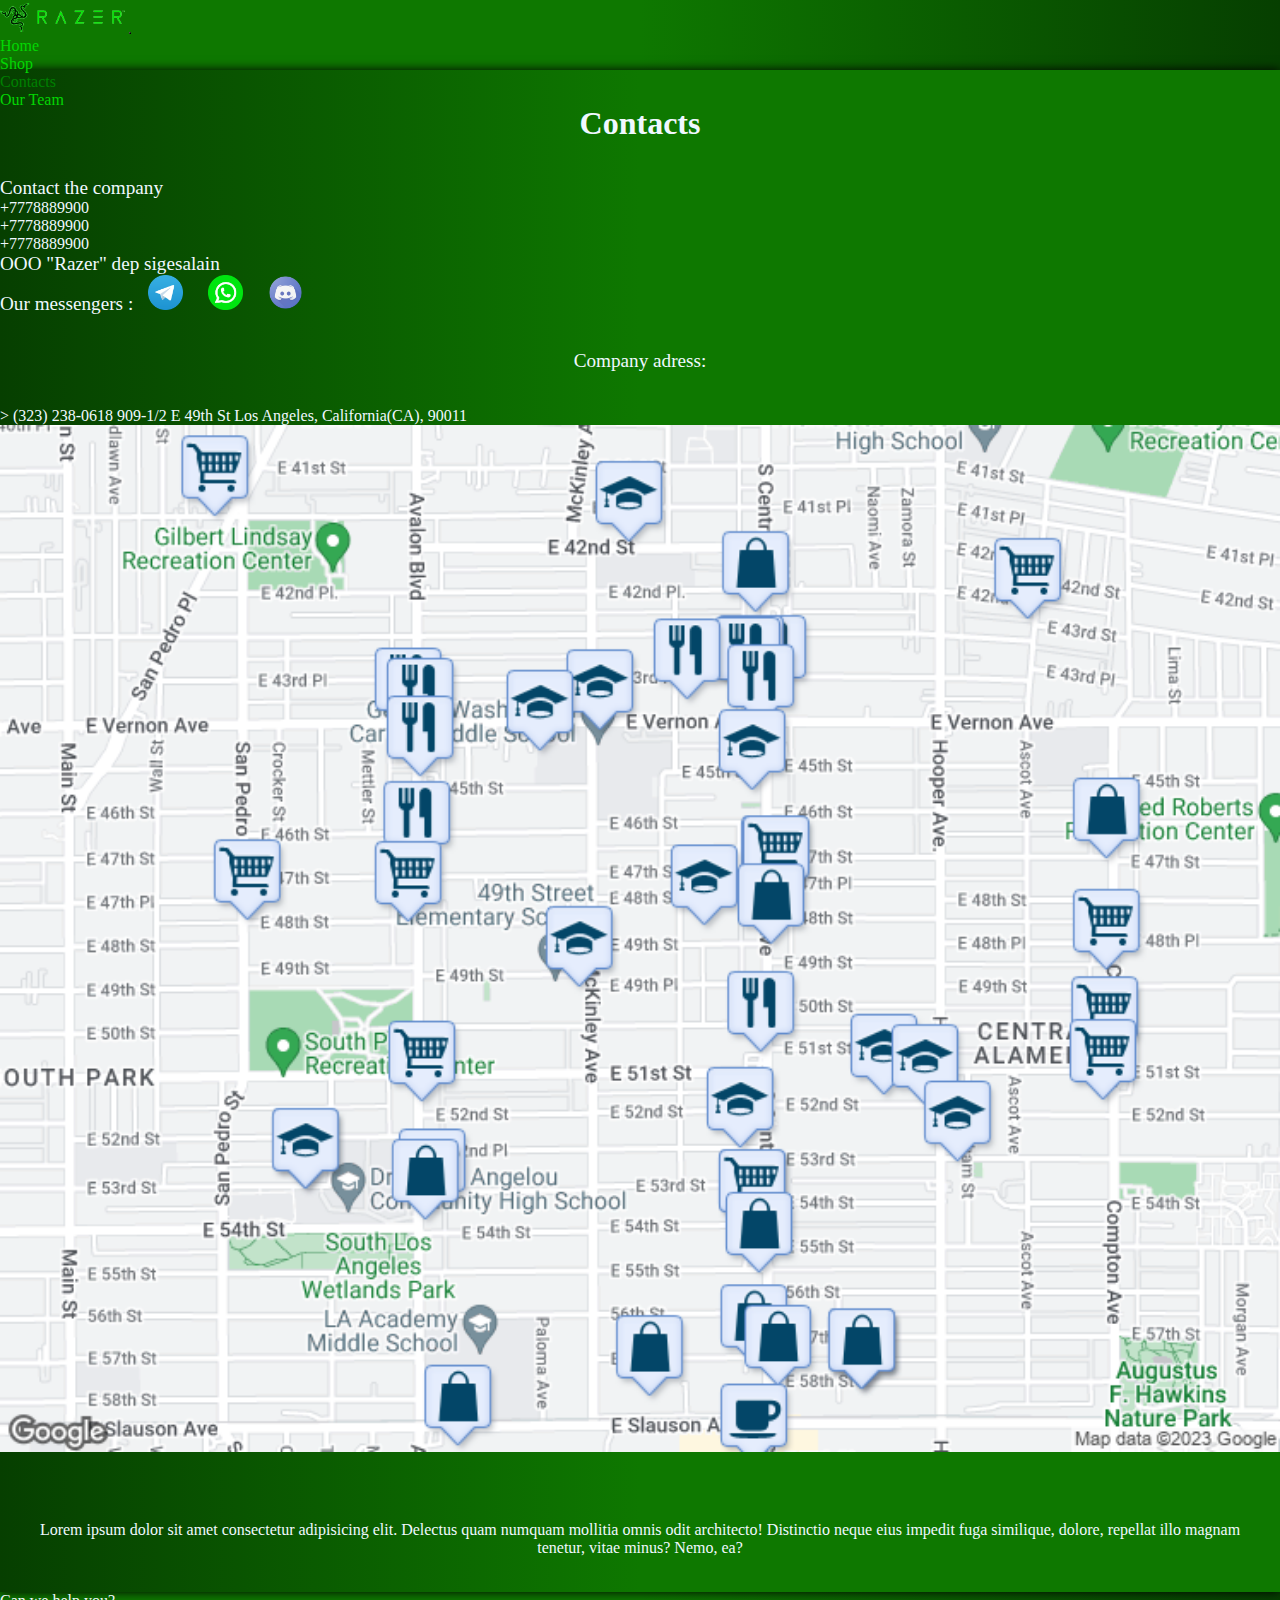
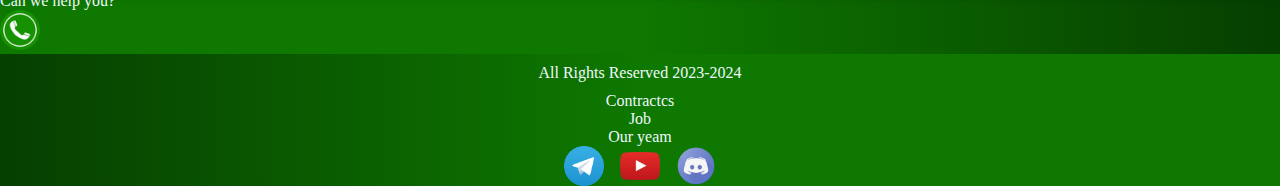
<file: contacts.html>
<!DOCTYPE html>
<html lang="en">

<head>
    <meta charset="UTF-8">
    <meta name="viewport" content="width=device-width, initial-scale=1.0">
    <link href="https://cdn.jsdelivr.net/npm/bootstrap@5.3.2/dist/css/bootstrap.min.css" rel="stylesheet"
        integrity="sha384-T3c6CoIi6uLrA9TneNEoa7RxnatzjcDSCmG1MXxSR1GAsXEV/Dwwykc2MPK8M2HN" crossorigin="anonymous">
    <link rel="stylesheet" href="source/styles/navbarstyles.css">
    <link rel="stylesheet" href="source/styles/bgvideo.css">
    <link rel="stylesheet" href="source/styles/my.css">
    <title>BeybarysB</title>
    <style>
        p {
            text-decoration: none;
            color: aliceblue;
        }

        a {
            text-decoration: none;
            color: aliceblue;
        }
    </style>
</head>

<body>
    <nav class="navbar navbar-expand-lg bg-dark">
        <div class="container-fluid">
            <a class="navbar-brand" href="/"><img src="source/images/razerlogo.png" alt=""></a>
            <button class="navbar-toggler" type="button" data-bs-toggle="collapse" data-bs-target="#navbarNav"
                aria-controls="navbarNav" aria-expanded="false" aria-label="Toggle navigation">
                <span class="navbar-toggler-icon"></span>
            </button>
            <div class="collapse navbar-collapse" id="navbarNav">
                <ul class="navbar-nav">
                    <li class="nav-item">
                        <a class="nav-link" aria-current="page" href="/">Home</a>
                    </li>
                    <li class="nav-item">
                        <a class="nav-link " href="shop.html">Shop</a>
                    </li>
                    <li class="nav-item">
                        <a class="nav-link  active" href="contacts.html">Contacts</a>
                    </li>
                    <li class="nav-item">
                        <a class="nav-link " href="/">Our Team</a>
                    </li>
                </ul>
            </div>

        </div>
        </div>
    </nav>

    <div class="container-fluid mt-4">
        <div class="row">
            <div class="col-lg-3">
                <div class="contacts">

                </div>
            </div>
            <div class="col-lg-8 col-md-12">
                <div class="row">
                    <div class="col-lg-8 col-md-12 ">
                        <div class="row px-2">
                            <div class="col-mg-12 contacts my-4 ">
                                <h1>Contacts</h1>
                                <ol>
                                    <li style="font-size: larger;">
                                        Contact the company
                                    <li>+7778889900</li>
                                    <li>+7778889900</li>
                                    <li>+7778889900</li>
                                    </li>
                                </ol>
                                <ol>

                                    <li style="font-size: larger;">
                                        OOO "Razer" dep sigesalain
                                    </li>
                                </ol>
                                <ol>
                                    <span style="font-size: larger;">Our messengers :
                                        <a href="#"><img class="msnimg" src="source/images/Telegram_logo.svg.webp"
                                                alt=""></a>
                                        <a href="#">
                                            <img class="msnimg" src="source/images/whatsapp-logo-icon-free-png.webp"
                                                alt="">
                                        </a>
                                        <a href="#">
                                            <img class="msnimg"
                                                src="source/images/discord-logo-logodownload-download-logotipos-1.png"
                                                alt="">
                                        </a>
                                    </span>

                                </ol>
                                <a href="https://www.walkscore.com/score/909-1.slash.2-e-49th-st-los-angeles-ca-90011"
                                    target="_blank">
                                    <p style="font-size: larger">Company adress:</p>
                                    </span style="font-size: larger;">>
                                    (323) 238-0618
                                    909-1/2 E 49th St
                                    Los Angeles, California(CA), 90011
                                    <span>
                                </a>
                                <a href="https://www.walkscore.com/score/909-1.slash.2-e-49th-st-los-angeles-ca-90011"
                                    target="_blank"><img class="adressimg" src="source/images/lng=-118.2596686.png"
                                        alt=""></a>

                                <p>Lorem ipsum dolor sit amet consectetur adipisicing elit. Delectus quam numquam
                                    mollitia
                                    omnis odit architecto! Distinctio neque eius impedit fuga similique, dolore,
                                    repellat
                                    illo magnam tenetur, vitae minus? Nemo, ea?</p>
                            </div>
                        </div>
                    </div>

                    <div class="col-lg-8 col-md-12 text-center mt-4">
                        <a href="#">
                            <p>Can we help you?</p>
                        </a>

                    </div>
                    <div class="col-lg-8 col-md-12 text-center">
                        <img class="call-anim" style="width: 40px;  margin: inline 1em;"
                            src="source/images/accept-phone-icon-social-icon-set-png.webp" alt="">
                    </div>


                </div>
            </div>





            <footer class="mt-4">
                <div class="container-fluid">
                    <div class="row">
                        <div class="col-lg-4 col-md-12 footer-text text-center">
                            <p>All Rights Reserved 2023-2024 </p>
                        </div>
                        <div class="col-lg-4 col-md-12 footer-text text-center">
                            <p>
                                Contractcs <br>Job<br>Our yeam</p>
                            </p></a>
                        </div>
                        <div class="col-lg-4 col-md-12 icons">
                            <img style="width: 40px;  margin: inline 1em;" src="source/images/Telegram_logo.svg.webp"
                                alt="">
                            <img style="width: 40px;  margin-inline: 1em ;"
                                src="source/images/580b57fcd9996e24bc43c545.png" alt="">
                            <img style="width: 40px;  margin: inline 1em;"
                                src="source/images/discord-logo-logodownload-download-logotipos-1.png" alt="">
                        </div>
                    </div>
                </div>
            </footer>






















</body>
<script src="https://cdn.jsdelivr.net/npm/bootstrap@5.3.2/dist/js/bootstrap.bundle.min.js"
    integrity="sha384-C6RzsynM9kWDrMNeT87bh95OGNyZPhcTNXj1NW7RuBCsyN/o0jlpcV8Qyq46cDfL"
    crossorigin="anonymous"></script>

</html>
</file>
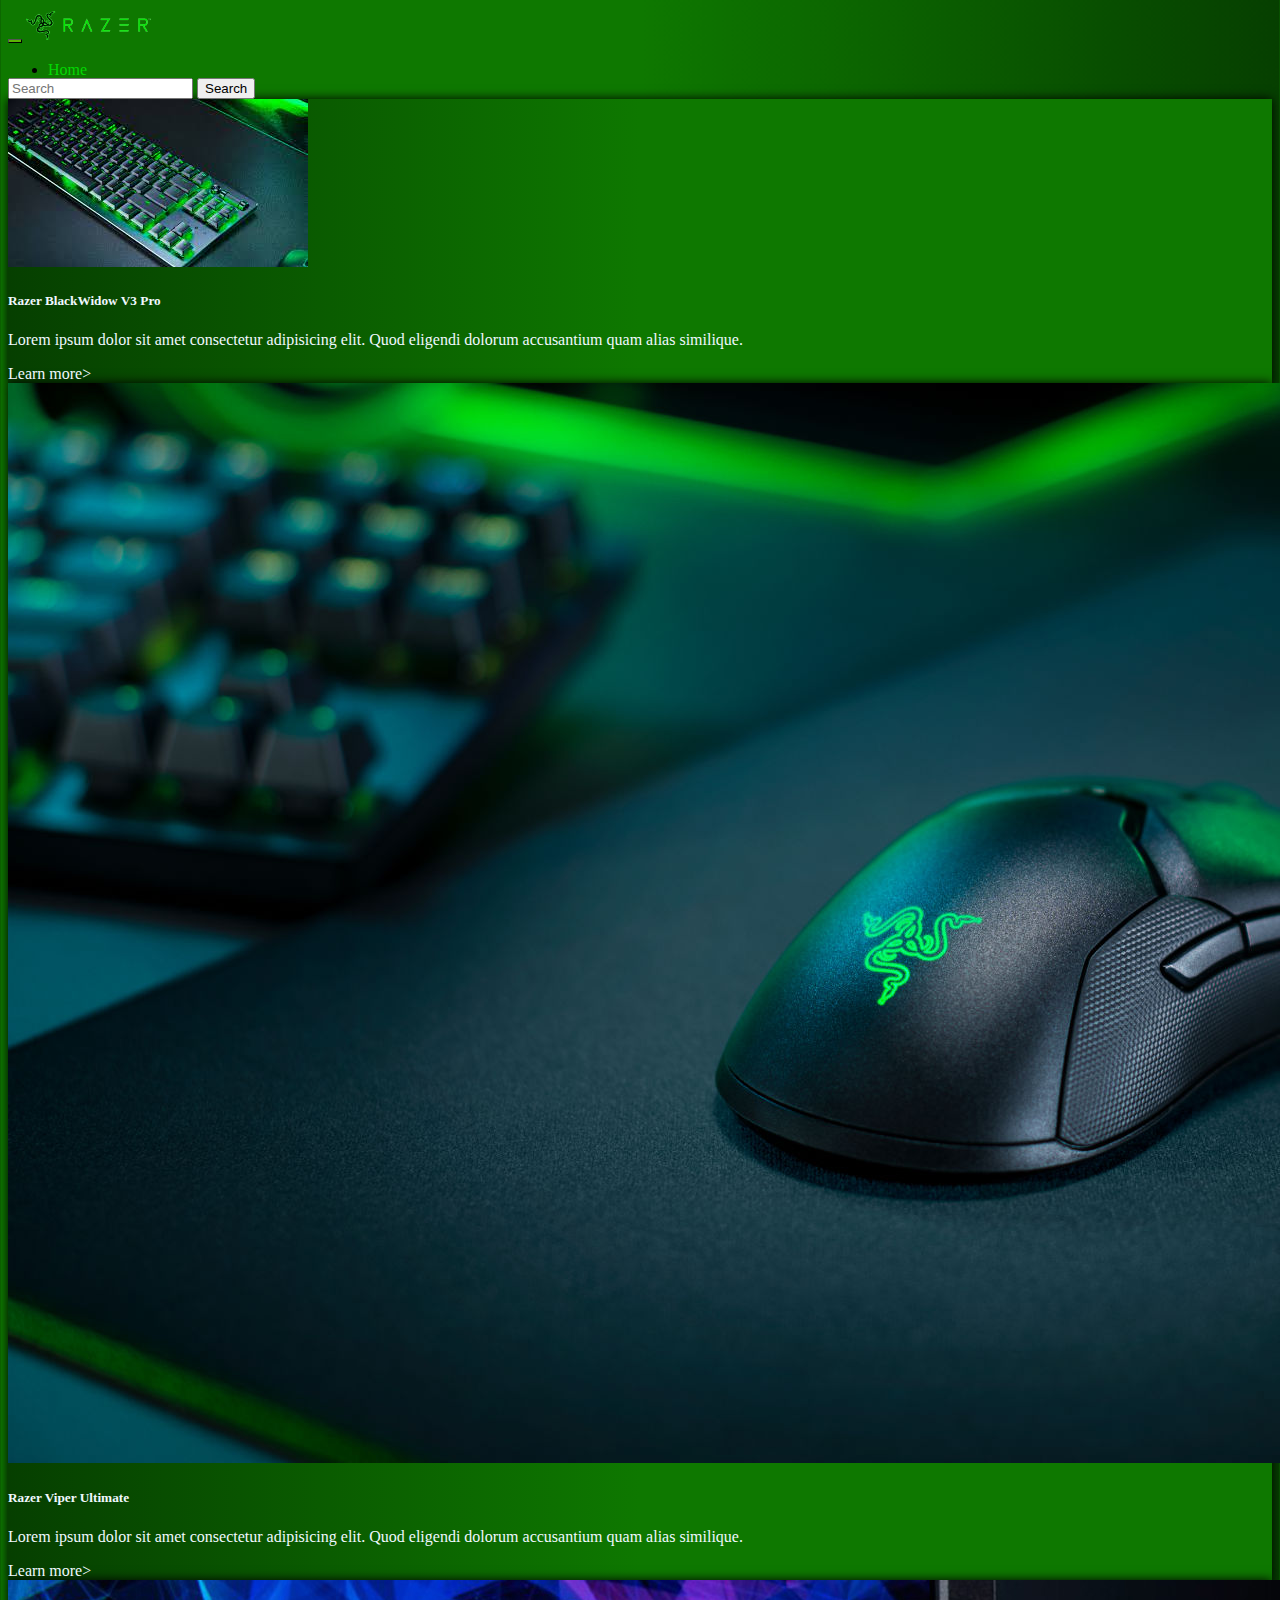
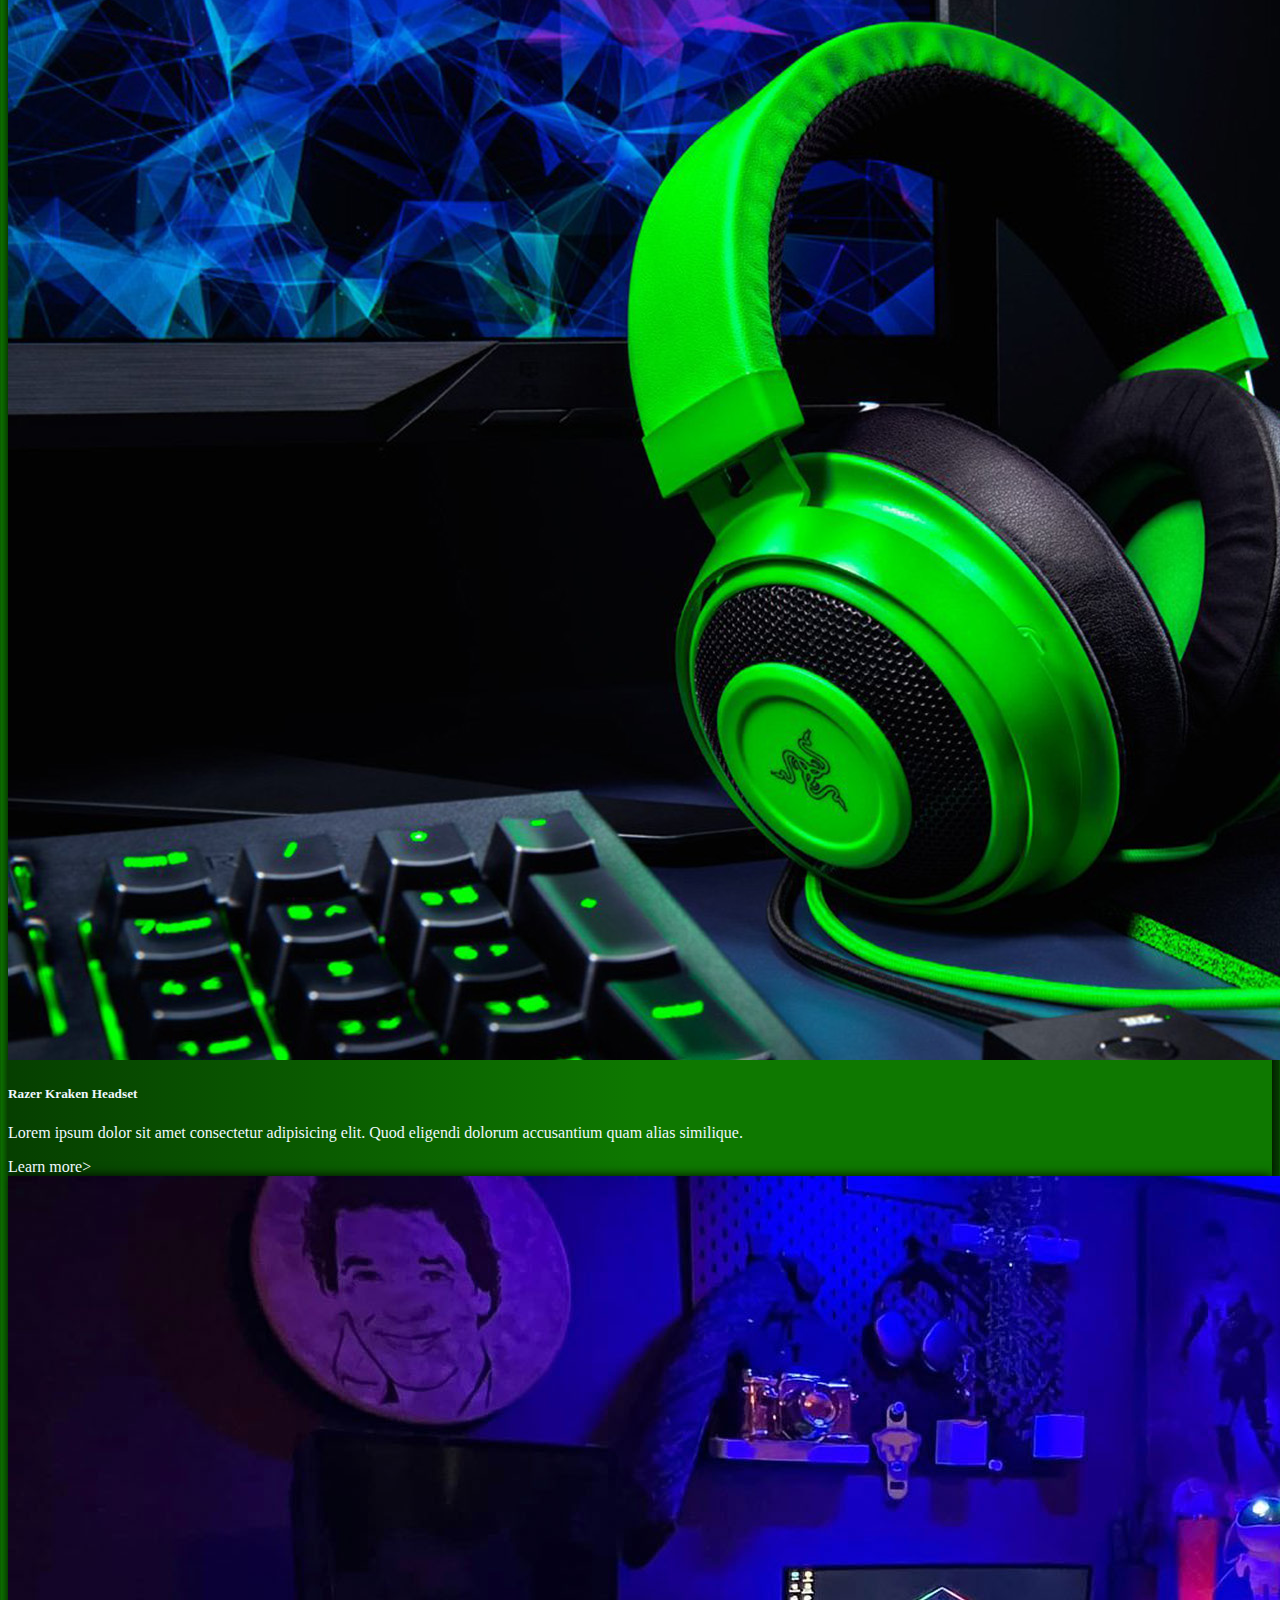
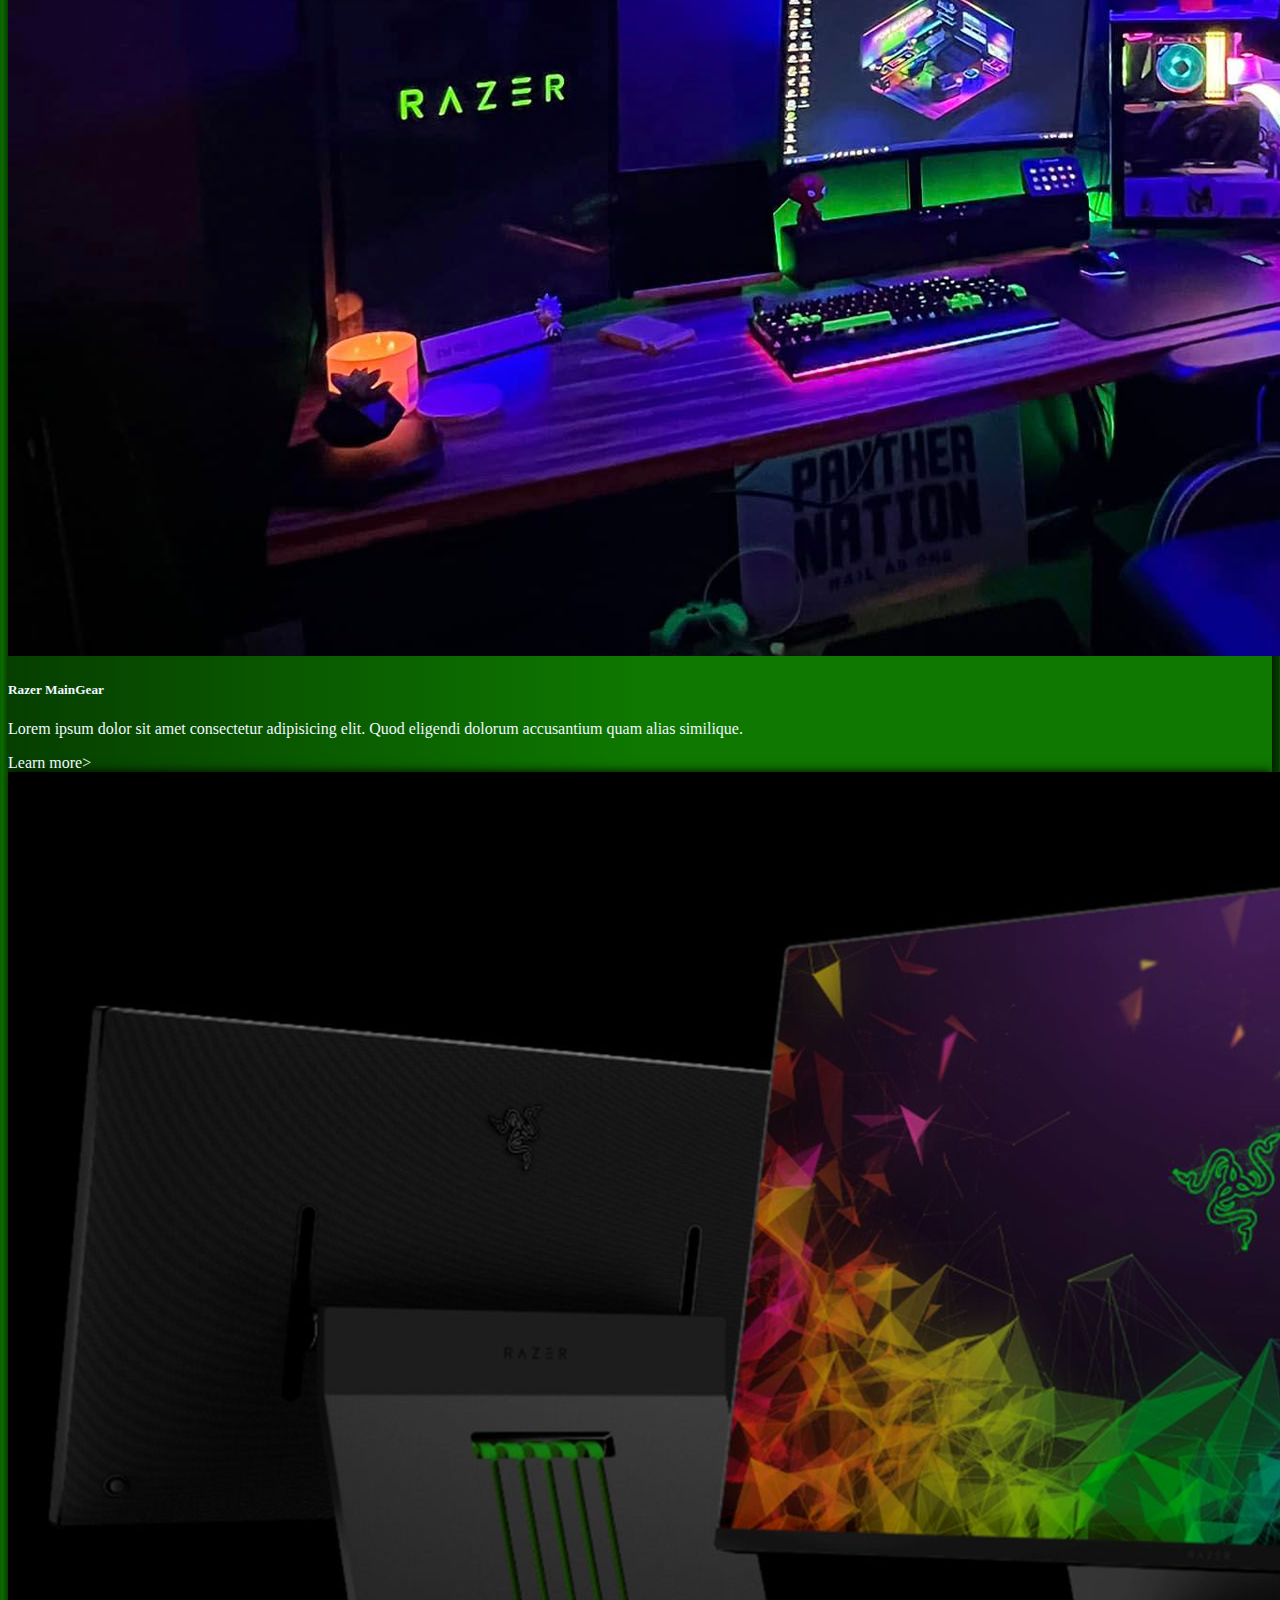
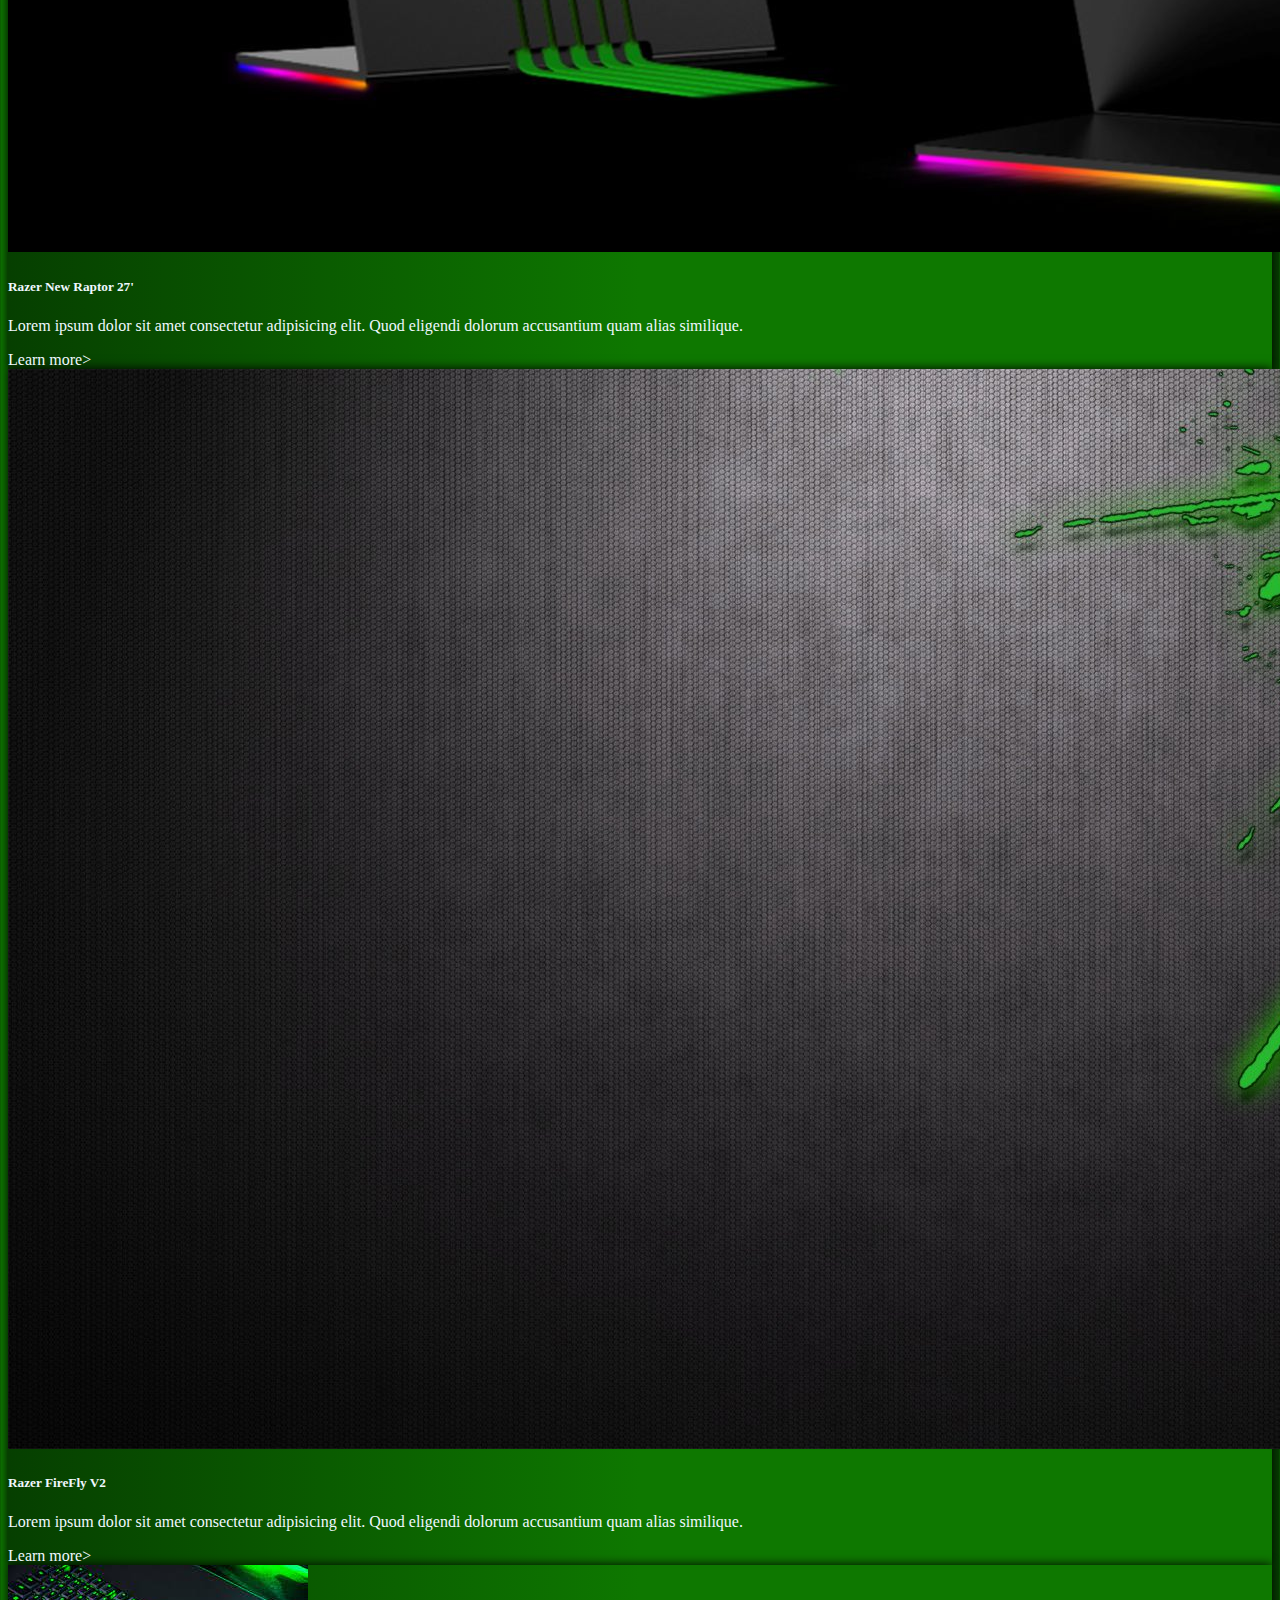
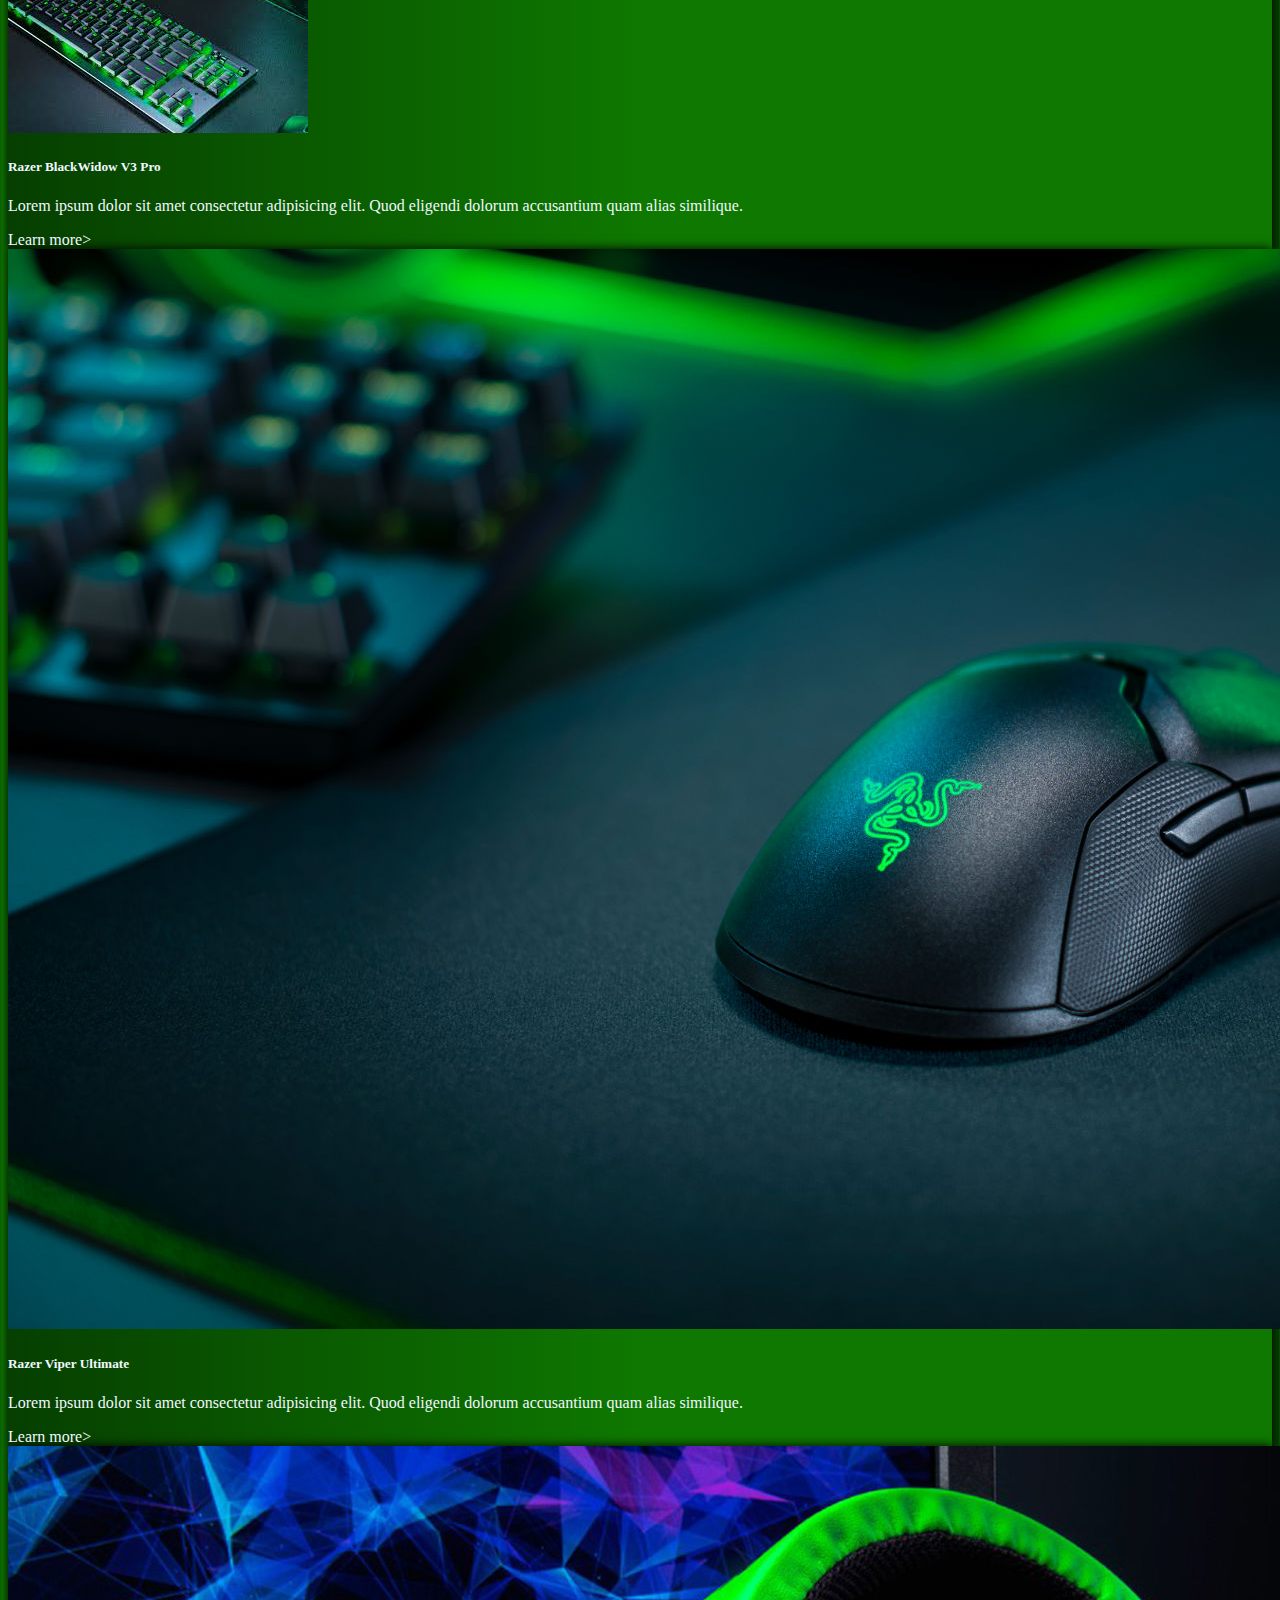
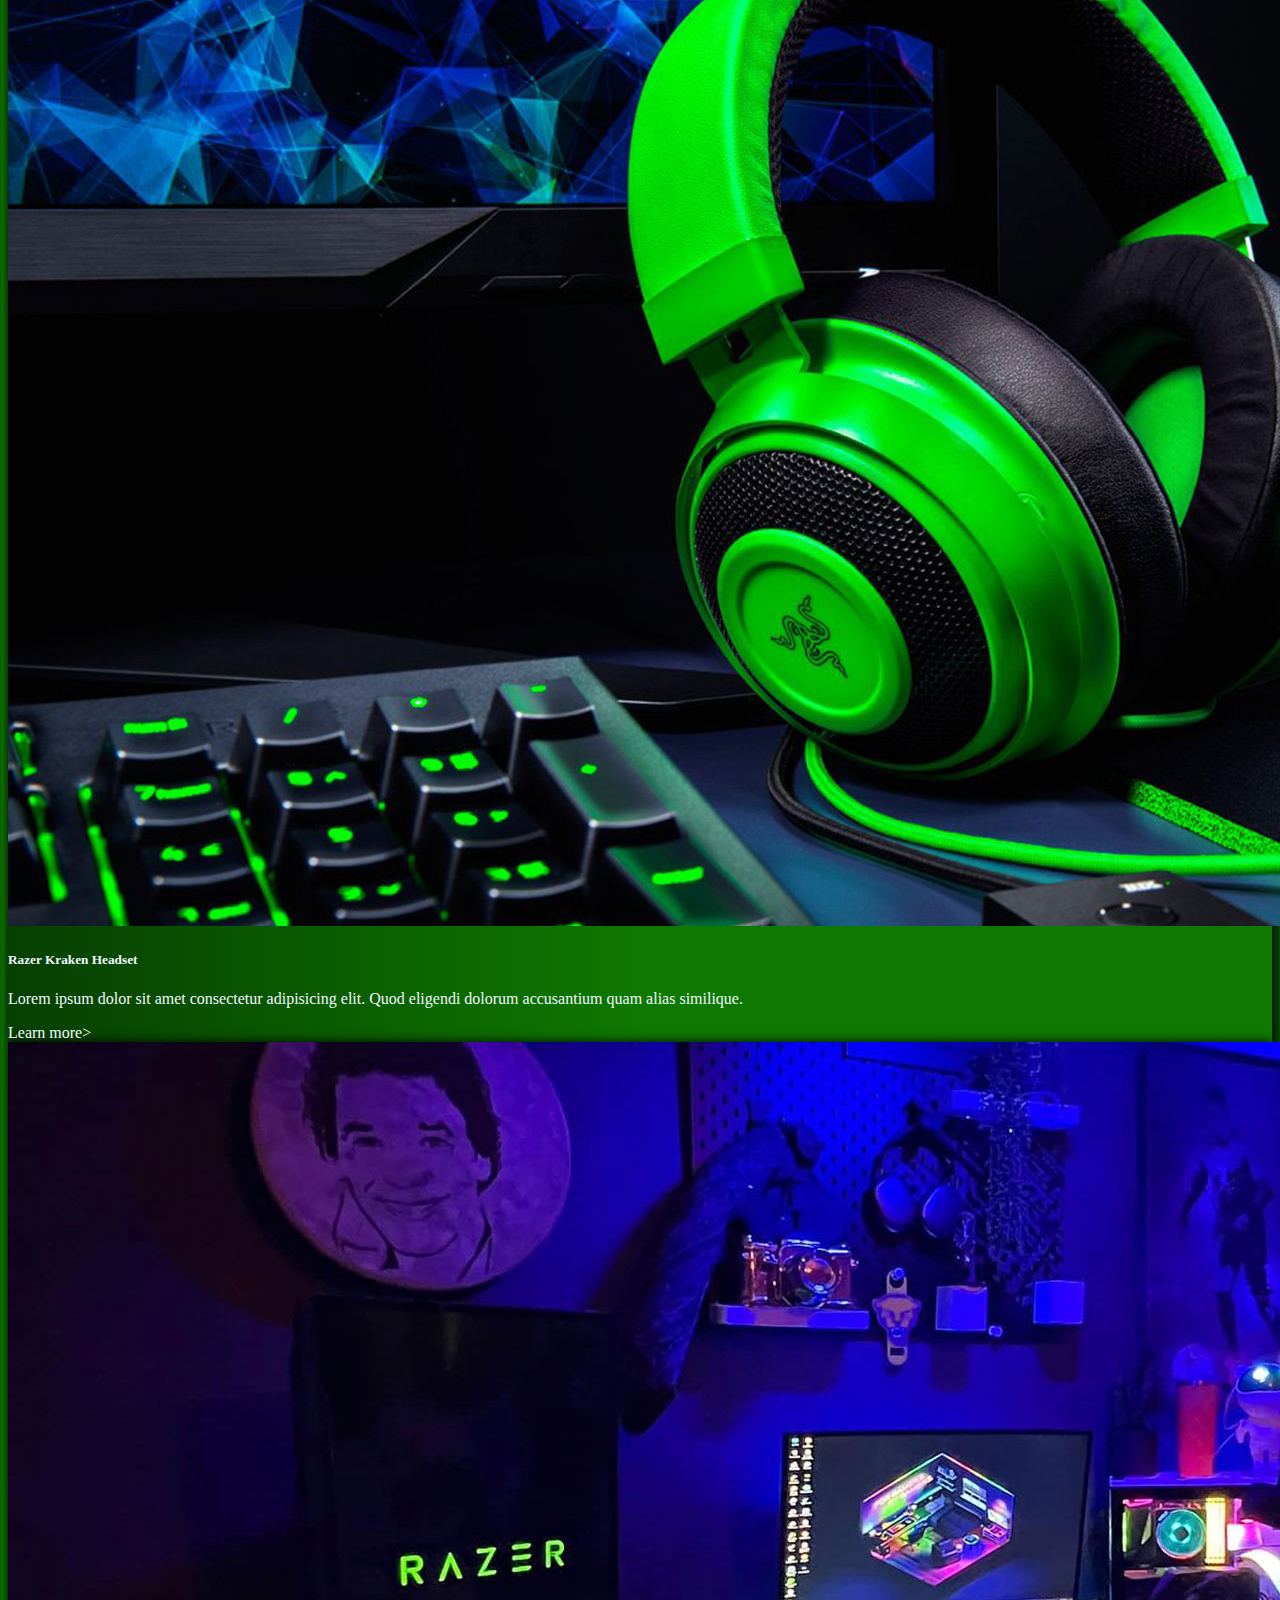
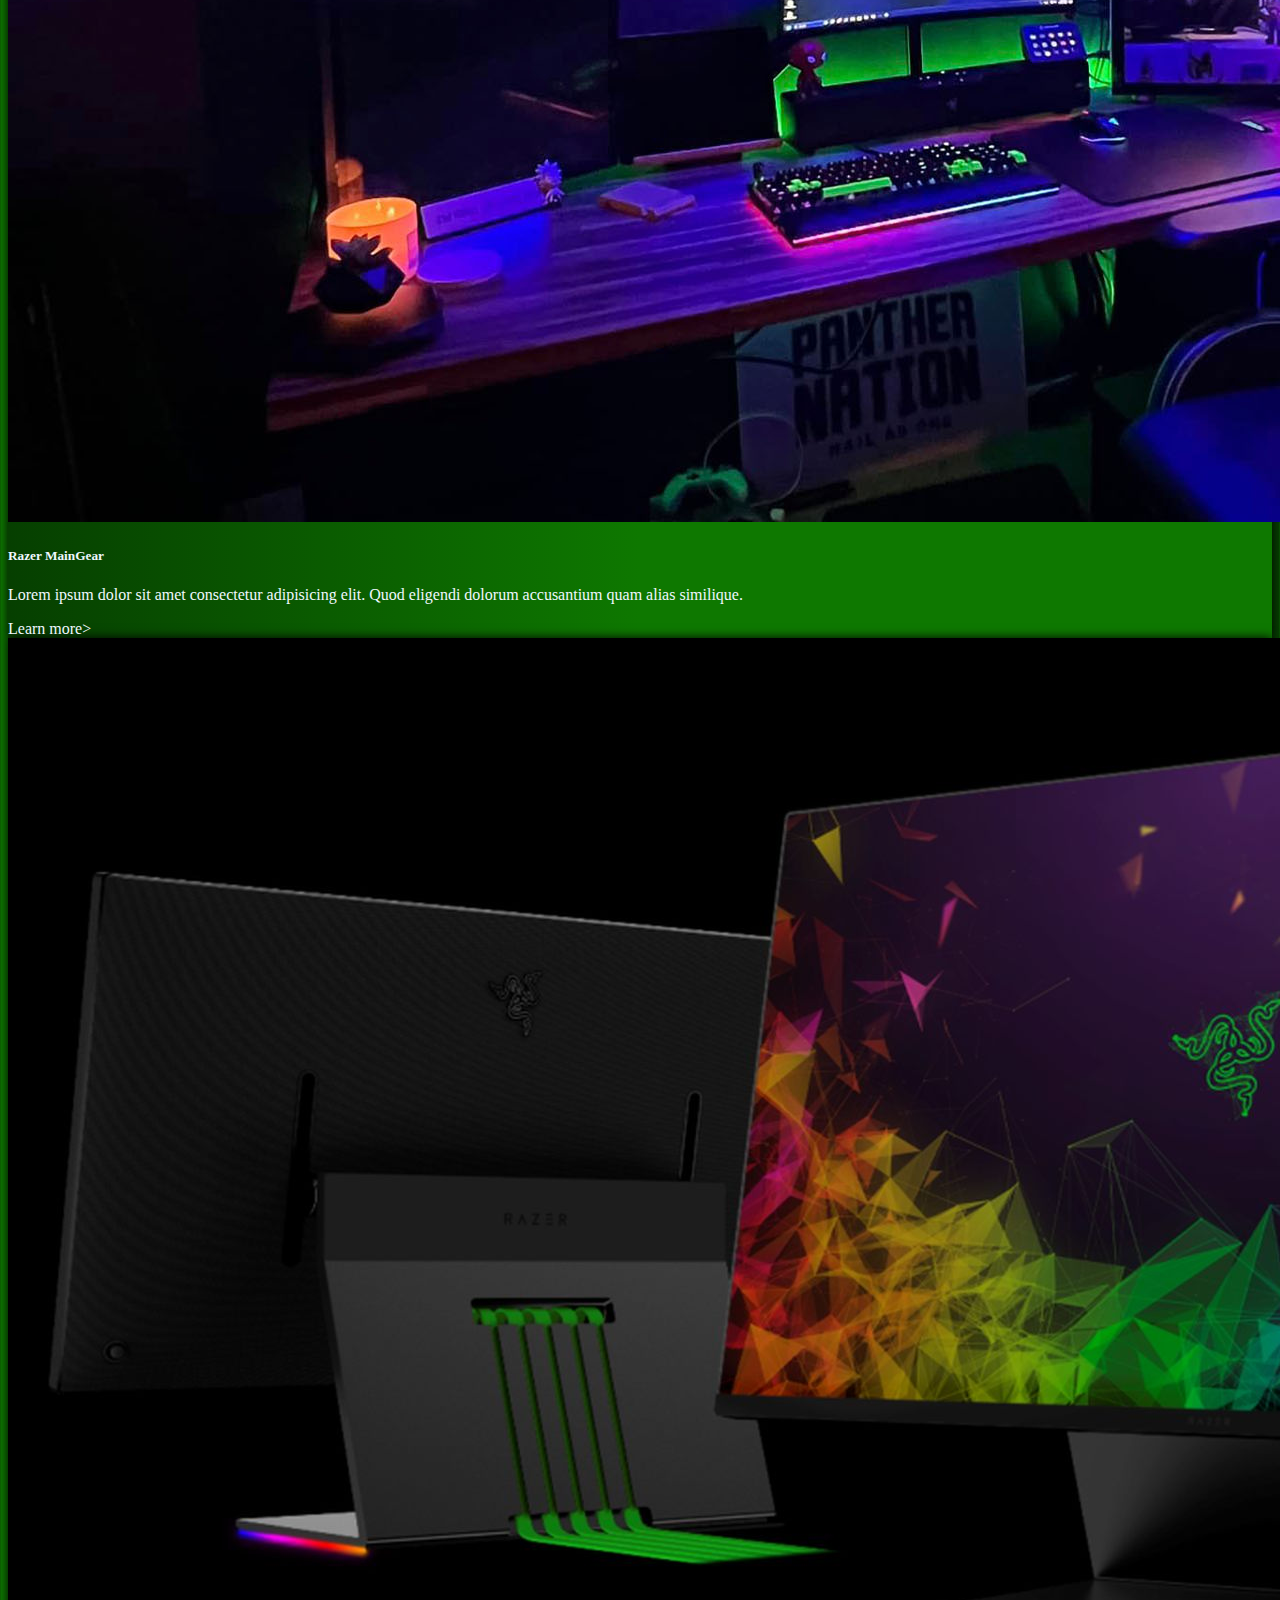
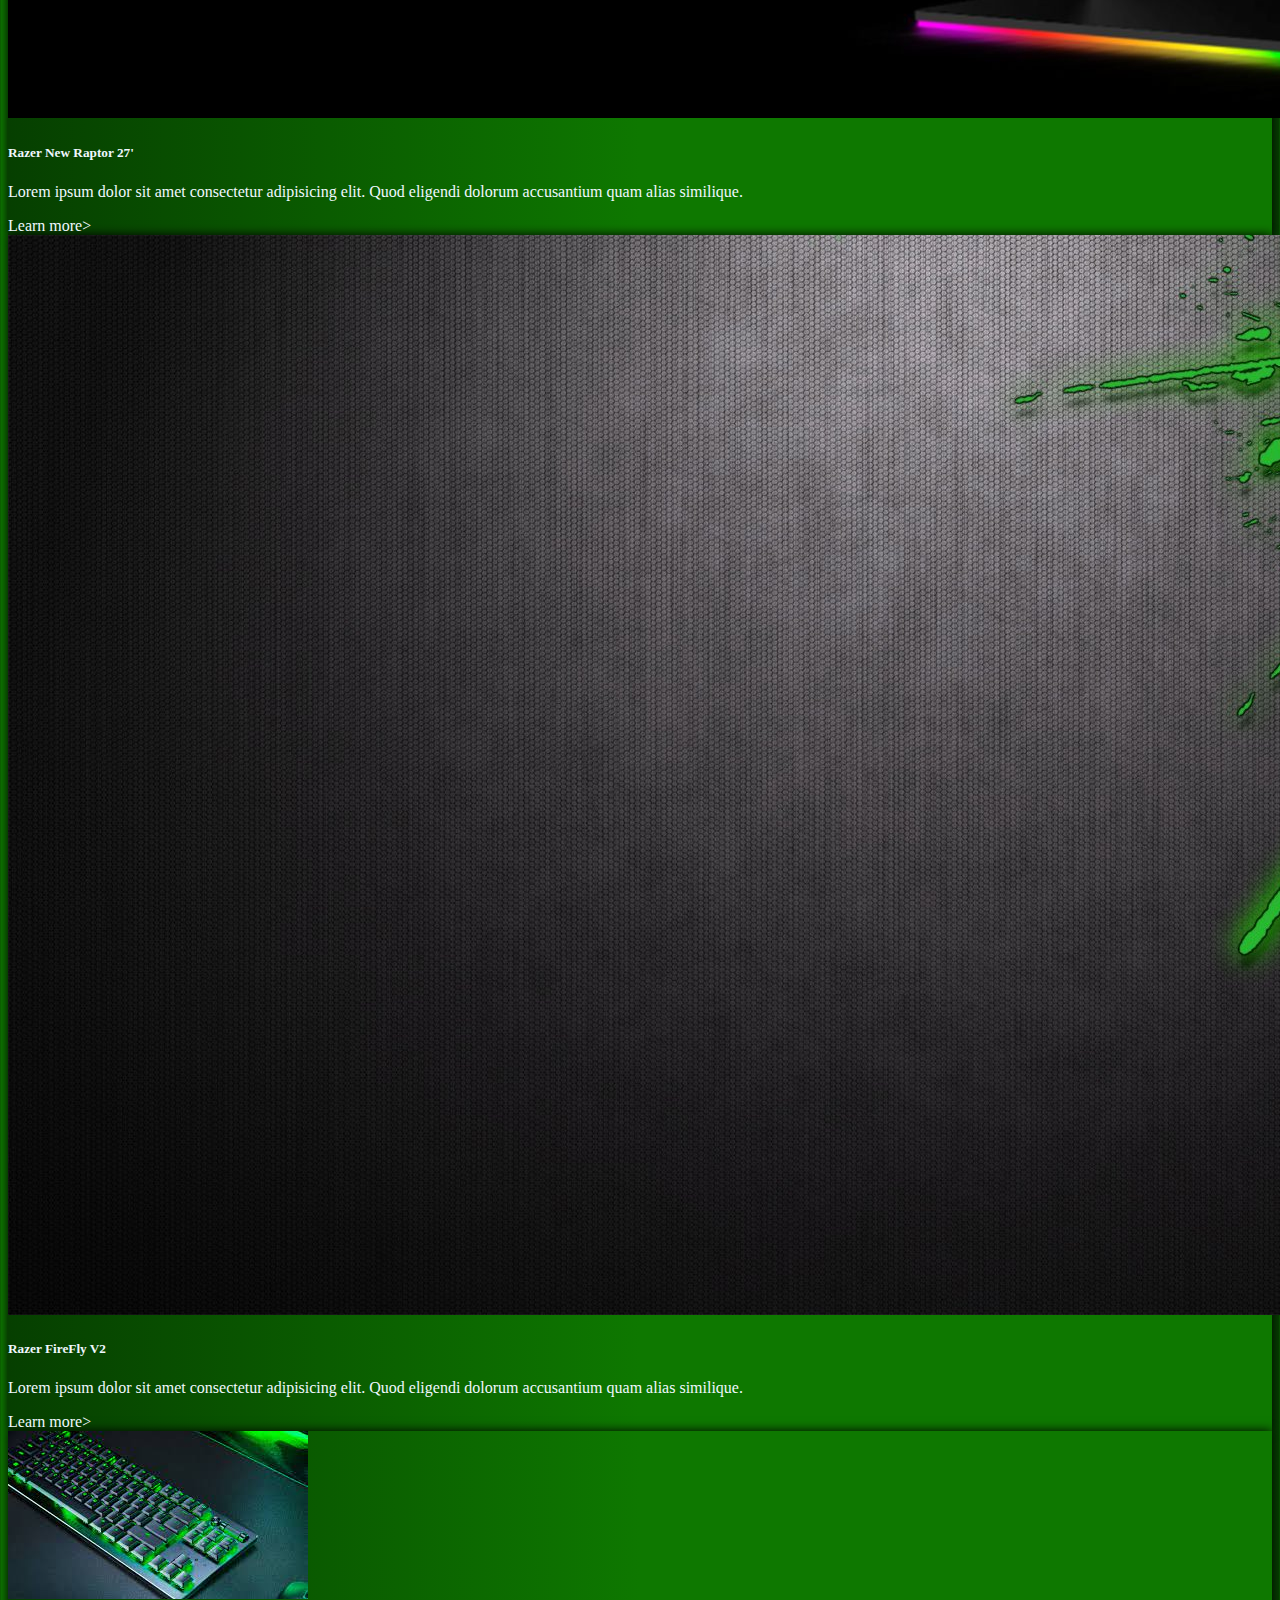
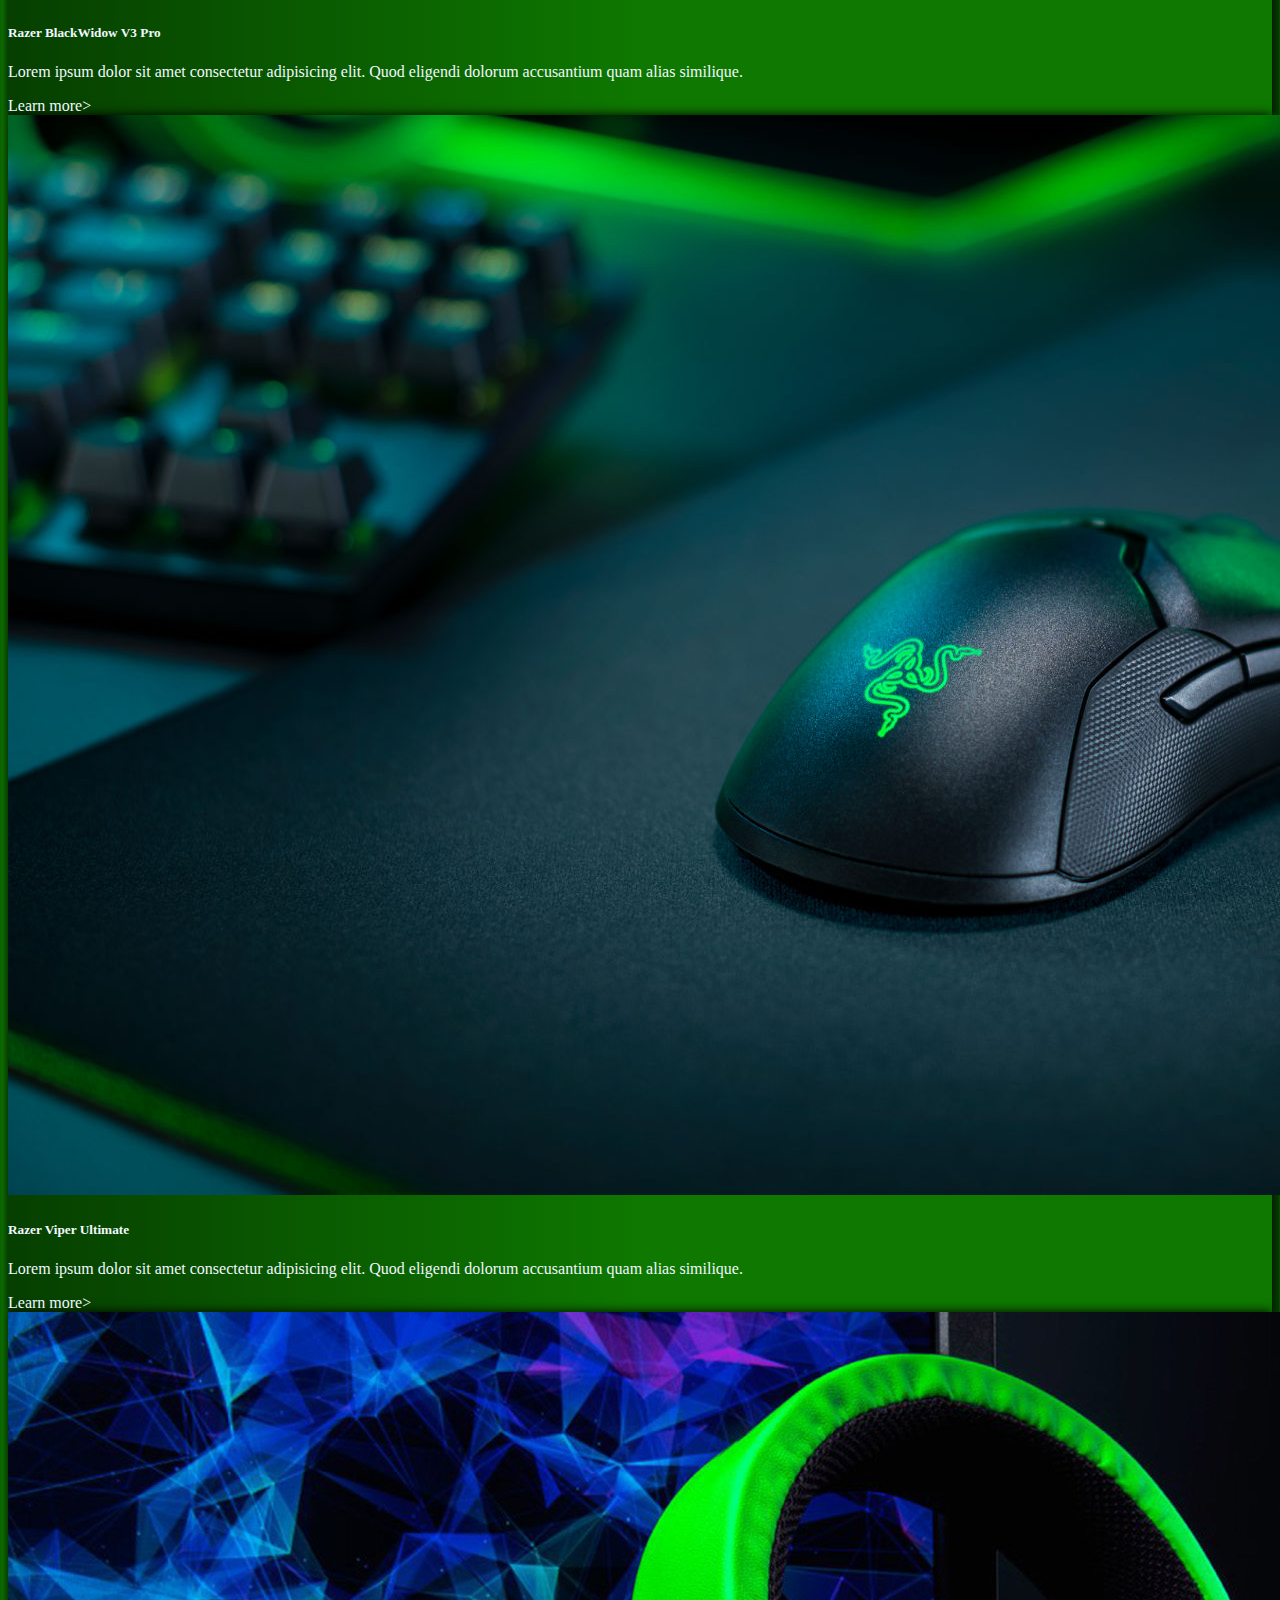
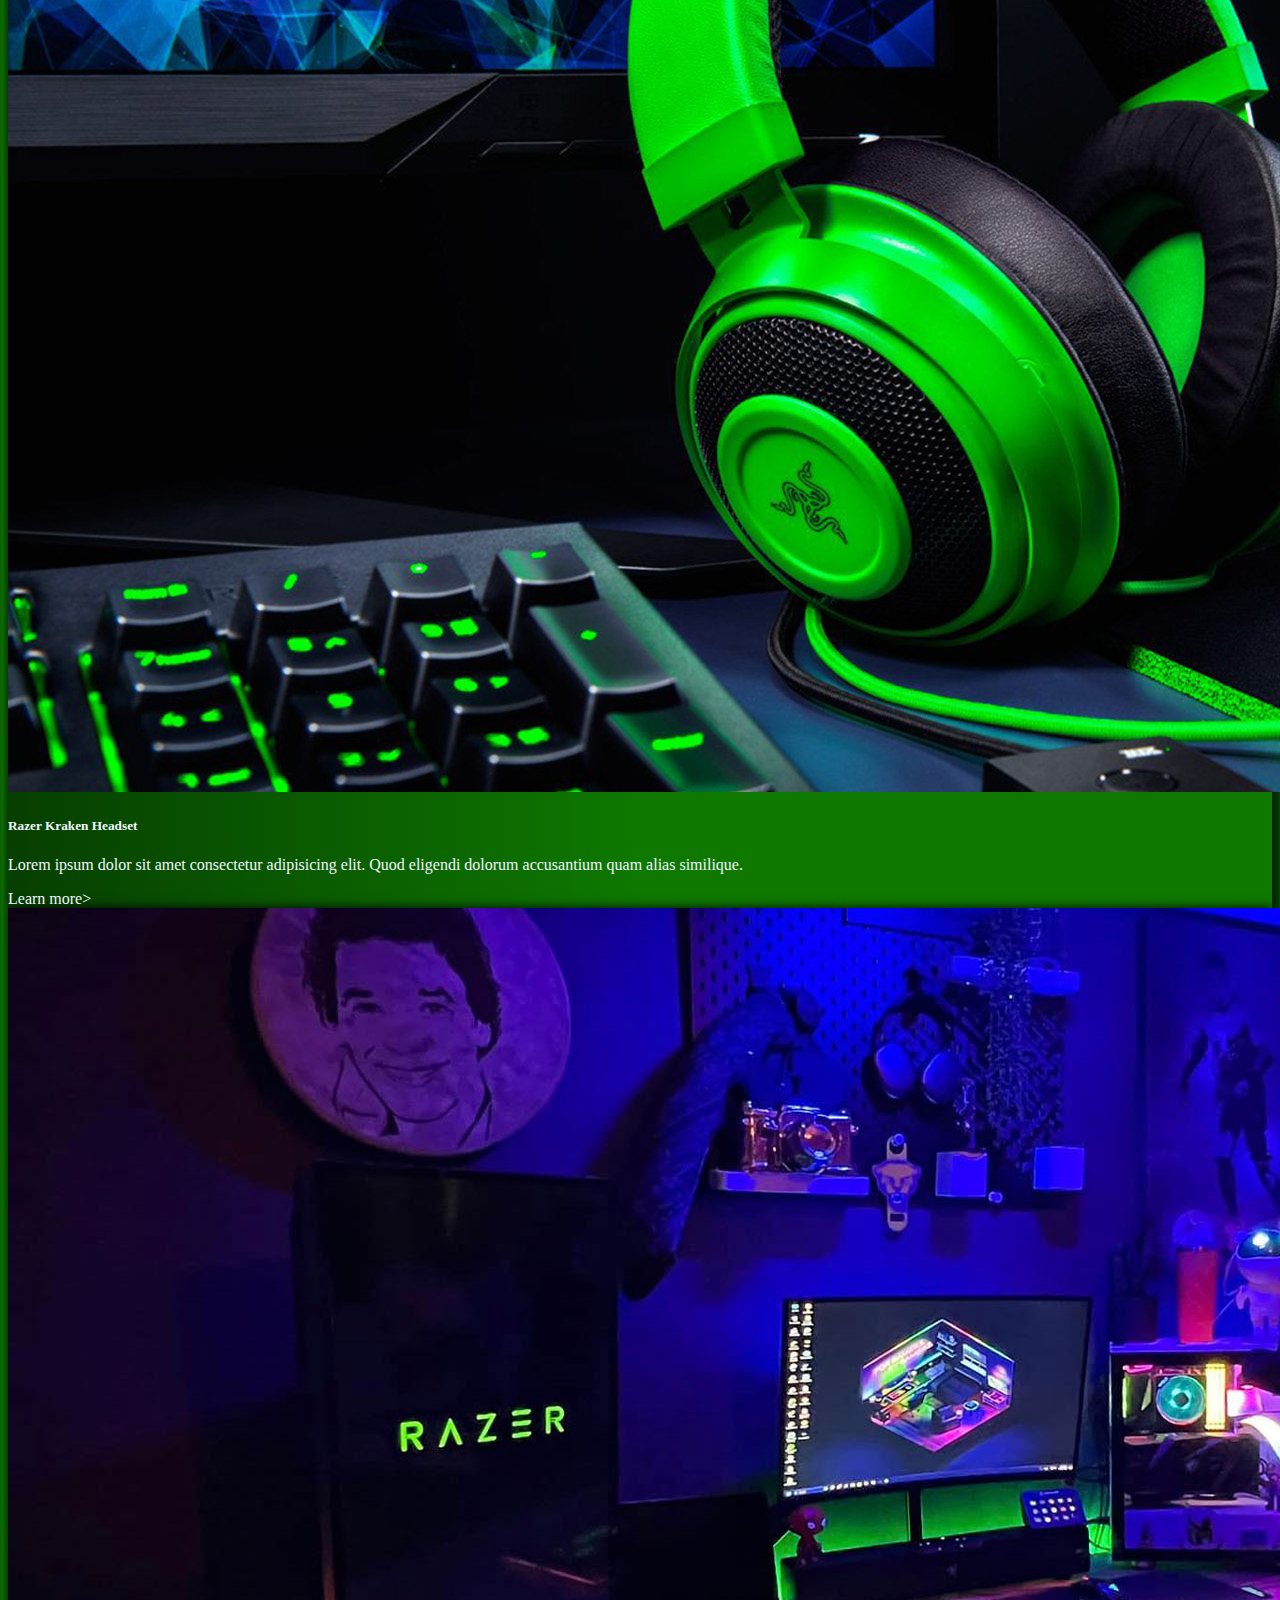
<file: shop.html>
<!DOCTYPE html>
<html lang="en">

<head>
    <meta charset="UTF-8">
    <meta name="viewport" content="width=device-width, initial-scale=1.0">
    <link href="https://cdn.jsdelivr.net/npm/bootstrap@5.3.2/dist/css/bootstrap.min.css" rel="stylesheet"
        integrity="sha384-T3c6CoIi6uLrA9TneNEoa7RxnatzjcDSCmG1MXxSR1GAsXEV/Dwwykc2MPK8M2HN" crossorigin="anonymous">
    <link rel="stylesheet" href="source/styles/navbarstyles.css">

    <title>BeybarysB</title>
    <style>
        a {
            text-decoration: none;
            color: aliceblue;
        }
    </style>
</head>


<body>
    <nav class="navbar navbar-expand-lg bg-dark">
        <div class="container-fluid">
            <button class="navbar-toggler" type="button" data-bs-toggle="collapse" data-bs-target="#navbarTogglerDemo03"
                aria-controls="navbarTogglerDemo03" aria-expanded="false" aria-label="Toggle navigation">
                <span class="navbar-toggler-icon"></span>
            </button>
            <a class="navbar-brand" href="#"><img src="source/images/razerlogo.png" alt=""></a>
            <div class="collapse navbar-collapse" id="navbarTogglerDemo03">
                <ul class="navbar-nav me-auto mb-2 mb-lg-0">
                    <li class="nav-item">
                        <a class="nav-link" aria-current="page" href="/">Home</a>
                    </li>
                    <li class="nav-item">
                        <a class="nav-link active " href="shop.html">Shop</a>
                    </li>
                    <li class="nav-item">
                        <a class="nav-link" href="contacts.html">Contacts</a>
                    </li>
                    <li class="nav-item">
                        <a class="nav-link " href="index.html">Our Team</a>
                    </li>
                </ul>
            </div>
        </div>
    </nav>
<form class="d-flex" role="search">
                    <input class="form-control me-2" type="search" placeholder="Search" aria-label="Search">
                    <button class="btn btn-success" type="submit">Search</button>
                </form>
    <div class="container-fluid mt-4">
        <div class="row">
            <div class="col-lg-1">

            </div>
            <div class="col-lg-8 col-md-12">
                <div class="row">
                    <div class="col-lg-4 col-md-6 mt-4">
                        <div class="card">
                            <a href="#"><img src="source/images/Без названия.jpeg" class="card-img-top"
                                    alt="razer-keyboard"></a>
                            <div class="card-body">
                                <a href="#">
                                    <h5 class="card-title">Razer BlackWidow V3 Pro</h5>
                                </a>
                                <a href="#">
                                    <p class="card-text">Lorem ipsum dolor sit amet consectetur adipisicing elit. Quod

                                        <a href="">eligendi dolorum accusantium quam alias similique.</a>
                                </a></p>

                                <a href="#" class="btn btn-success">Learn more></a>
                            </div>
                        </div>
                    </div>
                    <div class="col-lg-4 col-md-6 mt-4">
                        <div class="card">
                            <a href=""><img src="source/images/G3XvcS9kyMDuVcWm7qDGXb.jpg" class="card-img-top"
                                    alt="..."></a>
                            <div class="card-body">
                                <a href="">
                                    <h5 class="card-title">Razer Viper Ultimate</h5>
                                </a>
                                <a href="">
                                    <p class="card-text">Lorem ipsum dolor sit amet consectetur adipisicing elit. Quod

                                        eligendi dolorum accusantium quam alias similique.
                                </a>
                                </p>
                                <a href="#" class="btn btn-success">Learn more></a>
                            </div>
                        </div>
                    </div>
                    <div class="col-lg-4 col-md-6 mt-4">
                        <div class="card" Learn more>
                            <a href="#"><img src=" source/images/R4JVkTQjAoM6MS4ouicpDS.jpg" class="card-img-top"
                                    alt="razer-keyboard">
                                <div class="card-body">
                                    <a href="#">
                                        <h5 class="card-title">Razer Kraken Headset</h5>
                                    </a>
                                    <a href="#">
                                        <p class="card-text">Lorem ipsum dolor sit amet consectetur adipisicing elit.
                                            Quod
                                            eligendi dolorum accusantium quam alias similique.
                                    </a></p>

                                    <a href="#" class="btn btn-success">Learn more></a>
                                </div>
                        </div>
                    </div>
                    <div class="col-lg-4 col-md-6 mt-4">
                        <div class="card">
                            <a href="">
                                <img src="source/images/razer-themed-gaming-setup-01.jpg" class="card-img-top"
                                    alt="razer-keyboard">
                            </a>
                            <div class="card-body">
                                <a href="">
                                    <h5 class="card-title">Razer MainGear</h5>
                                </a>
                                <a href="">
                                    <p class="card-text">Lorem ipsum dolor sit amet consectetur adipisicing elit. Quod
                                </a>
                                eligendi dolorum accusantium quam alias similique.</p>
                                <a href="#" class="btn btn-success">Learn more></a>
                            </div>
                        </div>
                    </div>

                    <div class="col-lg-4 col-md-6 mt-4">
                        <div class="card">
                            <a href="#">
                                <img src="source/images/razer-raptor-monitor-27-inch-gaming-freesync-esports-display-re_feature.jpg"
                                    class="card-img-top" alt="razer-keyboard">
                            </a>
                            <div class="card-body">
                                <a href="#">
                                    <h5 class="card-title">Razer New Raptor 27'</h5>
                                </a>
                                <a href="#">
                                    <p class="card-text">Lorem ipsum dolor sit amet consectetur adipisicing elit. Quod
                                </a>
                                eligendi dolorum accusantium quam alias similique.</p>
                                <a href="#" class="btn btn-success">Learn more></a>
                            </div>
                        </div>
                    </div>
                    <div class="col-lg-4 col-md-6 mt-4">
                        <div class="card">
                            <a href="#">
                                <img src="source/images/1673754996_foni-club-p-kartinki-na-rabochii-stol-razer-5.jpg"
                                    class="card-img-top" alt="razer-keyboard">
                            </a>
                            <div class="card-body">
                                <a href="#">
                                    <h5 class="card-title">Razer FireFly V2 </h5>
                                </a>
                                <a href="#">
                                    <p class="card-text">Lorem ipsum dolor sit amet consectetur adipisicing elit. Quod
                                        eligendi dolorum accusantium quam alias similique.
                                </a></p>
                                <a href="#" class="btn btn-success">Learn more></a>
                            </div>
                        </div>
                    </div>
                </div>
                <div class="row">
                    <div class="col-lg-4 col-md-6 mt-4">
                        <div class="card">
                            <a href="#"><img src="source/images/Без названия.jpeg" class="card-img-top"
                                    alt="razer-keyboard"></a>
                            <div class="card-body">
                                <a href="#">
                                    <h5 class="card-title">Razer BlackWidow V3 Pro</h5>
                                </a>
                                <a href="#">
                                    <p class="card-text">Lorem ipsum dolor sit amet consectetur adipisicing elit. Quod

                                        <a href="">eligendi dolorum accusantium quam alias similique.</a>
                                </a></p>

                                <a href="#" class="btn btn-success">Learn more></a>
                            </div>
                        </div>
                    </div>
                    <div class="col-lg-4 col-md-6 mt-4">
                        <div class="card">
                            <a href=""><img src="source/images/G3XvcS9kyMDuVcWm7qDGXb.jpg" class="card-img-top"
                                    alt="..."></a>
                            <div class="card-body">
                                <a href="">
                                    <h5 class="card-title">Razer Viper Ultimate</h5>
                                </a>
                                <a href="">
                                    <p class="card-text">Lorem ipsum dolor sit amet consectetur adipisicing elit. Quod

                                        eligendi dolorum accusantium quam alias similique.
                                </a>
                                </p>
                                <a href="#" class="btn btn-success">Learn more></a>
                            </div>
                        </div>
                    </div>
                    <div class="col-lg-4 col-md-6 mt-4">
                        <div class="card">
                            <a href="#"><img src=" source/images/R4JVkTQjAoM6MS4ouicpDS.jpg" class="card-img-top"
                                    alt="razer-keyboard">
                                <div class="card-body">
                                    <a href="#">
                                        <h5 class="card-title">Razer Kraken Headset</h5>
                                    </a>
                                    <a href="#">
                                        <p class="card-text">Lorem ipsum dolor sit amet consectetur adipisicing elit.
                                            Quod
                                            eligendi dolorum accusantium quam alias similique.
                                    </a></p>

                                    <a href="#" class="btn btn-success">Learn more></a>
                                </div>
                        </div>
                    </div>
                    <div class="col-lg-4 col-md-6 mt-4">
                        <div class="card">
                            <a href="">
                                <img src="source/images/razer-themed-gaming-setup-01.jpg" class="card-img-top"
                                    alt="razer-keyboard">
                            </a>
                            <div class="card-body">
                                <a href="">
                                    <h5 class="card-title">Razer MainGear</h5>
                                </a>
                                <a href="">
                                    <p class="card-text">Lorem ipsum dolor sit amet consectetur adipisicing elit. Quod
                                </a>
                                eligendi dolorum accusantium quam alias similique.</p>
                                <a href="#" class="btn btn-success">Learn more></a>
                            </div>
                        </div>
                    </div>

                    <div class="col-lg-4 col-md-6 mt-4">
                        <div class="card">
                            <a href="#">
                                <img src="source/images/razer-raptor-monitor-27-inch-gaming-freesync-esports-display-re_feature.jpg"
                                    class="card-img-top" alt="razer-keyboard">
                            </a>
                            <div class="card-body">
                                <a href="#">
                                    <h5 class="card-title">Razer New Raptor 27'</h5>
                                </a>
                                <a href="#">
                                    <p class="card-text">Lorem ipsum dolor sit amet consectetur adipisicing elit. Quod
                                </a>
                                eligendi dolorum accusantium quam alias similique.</p>
                                <a href="#" class="btn btn-success">Learn more></a>
                            </div>
                        </div>
                    </div>
                    <div class="col-lg-4 col-md-6 mt-4">
                        <div class="card">
                            <a href="#">
                                <img src="source/images/1673754996_foni-club-p-kartinki-na-rabochii-stol-razer-5.jpg"
                                    class="card-img-top" alt="razer-keyboard">
                            </a>
                            <div class="card-body">
                                <a href="#">
                                    <h5 class="card-title">Razer FireFly V2 </h5>
                                </a>
                                <a href="#">
                                    <p class="card-text">Lorem ipsum dolor sit amet consectetur adipisicing elit. Quod
                                        eligendi dolorum accusantium quam alias similique.
                                </a></p>
                                <a href="#" class="btn btn-success">Learn more></a>
                            </div>
                        </div>
                    </div>
                </div>
                <div class="row">
                    <div class="col-lg-4 col-md-6 mt-4">
                        <div class="card">
                            <a href="#"><img src="source/images/Без названия.jpeg" class="card-img-top"
                                    alt="razer-keyboard"></a>
                            <div class="card-body">
                                <a href="#">
                                    <h5 class="card-title">Razer BlackWidow V3 Pro</h5>
                                </a>
                                <a href="#">
                                    <p class="card-text">Lorem ipsum dolor sit amet consectetur adipisicing elit. Quod

                                        <a href="">eligendi dolorum accusantium quam alias similique.</a>
                                </a></p>

                                <a href="#" class="btn btn-success">Learn more></a>
                            </div>
                        </div>
                    </div>
                    <div class="col-lg-4 col-md-6 mt-4">
                        <div class="card">
                            <a href=""><img src="source/images/G3XvcS9kyMDuVcWm7qDGXb.jpg" class="card-img-top"
                                    alt="..."></a>
                            <div class="card-body">
                                <a href="">
                                    <h5 class="card-title">Razer Viper Ultimate</h5>
                                </a>
                                <a href="">
                                    <p class="card-text">Lorem ipsum dolor sit amet consectetur adipisicing elit. Quod

                                        eligendi dolorum accusantium quam alias similique.
                                </a>
                                </p>
                                <a href="#" class="btn btn-success">Learn more></a>
                            </div>
                        </div>
                    </div>
                    <div class="col-lg-4 col-md-6 mt-4">
                        <div class="card">
                            <a href="#"><img src=" source/images/R4JVkTQjAoM6MS4ouicpDS.jpg" class="card-img-top"
                                    alt="razer-keyboard">
                                <div class="card-body">
                                    <a href="#">
                                        <h5 class="card-title">Razer Kraken Headset</h5>
                                    </a>
                                    <a href="#">
                                        <p class="card-text">Lorem ipsum dolor sit amet consectetur adipisicing elit.
                                            Quod
                                            eligendi dolorum accusantium quam alias similique.
                                    </a></p>

                                    <a href="#" class="btn btn-success">Learn more></a>
                                </div>
                        </div>
                    </div>
                    <div class="col-lg-4 col-md-6 mt-4">
                        <div class="card">
                            <a href="">
                                <img src="source/images/razer-themed-gaming-setup-01.jpg" class="card-img-top"
                                    alt="razer-keyboard">
                            </a>
                            <div class="card-body">
                                <a href="">
                                    <h5 class="card-title">Razer MainGear</h5>
                                </a>
                                <a href="">
                                    <p class="card-text">Lorem ipsum dolor sit amet consectetur adipisicing elit. Quod
                                </a>
                                eligendi dolorum accusantium quam alias similique.</p>
                                <a href="#" class="btn btn-success">Learn more></a>
                            </div>
                        </div>
                    </div>

                    <div class="col-lg-4 col-md-6 mt-4">
                        <div class="card">
                            <a href="#">
                                <img src="source/images/razer-raptor-monitor-27-inch-gaming-freesync-esports-display-re_feature.jpg"
                                    class="card-img-top" alt="razer-keyboard">
                            </a>
                            <div class="card-body">
                                <a href="#">
                                    <h5 class="card-title">Razer New Raptor 27'</h5>
                                </a>
                                <a href="#">
                                    <p class="card-text">Lorem ipsum dolor sit amet consectetur adipisicing elit. Quod
                                </a>
                                eligendi dolorum accusantium quam alias similique.</p>
                                <a href="#" class="btn btn-success">Learn more></a>
                            </div>
                        </div>
                    </div>
                    <div class="col-lg-4 col-md-6 mt-4">
                        <div class="card">
                            <a href="#">
                                <img src="source/images/1673754996_foni-club-p-kartinki-na-rabochii-stol-razer-5.jpg"
                                    class="card-img-top" alt="razer-keyboard">
                            </a>
                            <div class="card-body">
                                <a href="#">
                                    <h5 class="card-title">Razer FireFly V2 </h5>
                                </a>
                                <a href="#">
                                    <p class="card-text">Lorem ipsum dolor sit amet consectetur adipisicing elit. Quod
                                        eligendi dolorum accusantium quam alias similique.
                                </a></p>
                                <a href="#" class="btn btn-success">Learn more></a>
                            </div>
                        </div>
                    </div>
                </div>
            </div>

            <div class="col-lg-3 col-md-12">
                <div class="row px-2">
                    <div class="col-mg-12 sidebar my-4">
                        <p>Lorem ipsum dolor sit amet consectetur adipisicing elit. Labore maxime hic tempore quisquam
                            iste, ratione animi id perspiciatis eveniet necessitatibus excepturi, sit molestias sunt
                            sequi laboriosam? <a href="#">Learn More</a></p>
                    </div>
                    <div class="col-mg-12 sidebar my-4">
                        <p>Lorem ipsum dolor sit amet consectetur adipisicing elit. Labore maxime hic tempore quisquam
                            iste, ratione animi id perspiciatis eveniet necessitatibus excepturi, sit molestias sunt
                            sequi laboriosam? <a href="#">Learn More</a></p>
                    </div>
                    <div class="col-mg-12 sidebar my-4">
                        <p>Lorem ipsum dolor sit amet consectetur adipisicing elit. Labore maxime hic tempore quisquam
                            iste, ratione animi id perspiciatis eveniet necessitatibus excepturi, sit molestias sunt
                            sequi laboriosam? <a href="#">Learn More</a></p>
                    </div>
                    <div class="col-mg-12 sidebar my-4">
                        <p>Lorem ipsum dolor sit amet consectetur adipisicing elit. Labore maxime hic tempore quisquam
                            iste, ratione animi id perspiciatis eveniet necessitatibus excepturi, sit molestias sunt
                            sequi laboriosam? <a href="#">Learn More</a></p>
                    </div>
                </div>
            </div>

        </div>
    </div>
    <div class="col-lg-12 col-md-12 text-center mt-4">
        <a href="#">
            <p>Can we help you?</p>
        </a>

    </div>
    <div class="col-lg-12 col-md-12 text-center">
        <img class="call-anim" style="width: 40px;  margin: inline 1em;"
            src="source/images/accept-phone-icon-social-icon-set-png.webp" alt="">
    </div>
    <footer class="mt-4">
        <div class="container-fluid">
            <div class="row">
                <div class="col-lg-4 col-md-12 footer-text text-center">
                    <p>All Rights Reserved 2023-2024 </p>
                </div>
                <div class="col-lg-4 col-md-12 footer-text text-center">
                    <p>
                        Contractcs <br>Job<br>Our team</p>
                    </p></a>
                </div>
                <div class="col-lg-4 col-md-12 icons">
                    <img style="width: 40px;  margin: inline 1em;" src="source/images/Telegram_logo.svg.webp" alt="">
                    <img style="width: 40px;  margin-inline: 1em ;" src="source/images/580b57fcd9996e24bc43c545.png"
                        alt="">
                    <img style="width: 40px;  margin: inline 1em;"
                        src="source/images/discord-logo-logodownload-download-logotipos-1.png" alt="">
                </div>
            </div>
        </div>
    </footer>


















</body>
<script src="https://cdn.jsdelivr.net/npm/bootstrap@5.3.2/dist/js/bootstrap.bundle.min.js"
    integrity="sha384-C6RzsynM9kWDrMNeT87bh95OGNyZPhcTNXj1NW7RuBCsyN/o0jlpcV8Qyq46cDfL"
    crossorigin="anonymous"></script>

</html>
</file>
<file: source/styles/navbarstyles.css>
/* @import url('https://fonts.googleapis.com/css?family=Roboto&display=swap'); */

body {
    /* font-family: Roboto; */
    font-size: bolder;
    background: linear-gradient(90deg, #0e7800 50%, #063f00 100%);
    
    
}
.nav-link {
    color: rgb(3, 214, 3);
}
.navbar-nav .nav-link.active {
    color: green;
}
.navbar-brand img {
    width: 125px;
}
.navbar-toggler {
    background-color: rgb(92, 180, 5);
    border-width: 0.5px;
}
.btn {
    align-items: center;
}
.card,
.sidebar { 
    text-decoration: none;
    box-shadow: 0px 0px 10px 0px #000000;
    background: linear-gradient(270deg, #0e7800 50%, #063f00 100%);
    color:aliceblue;
}
.card a {
    text-decoration: none;
    color:aliceblue;
}
.sidebar {
    color: aliceblue;
    background: linear-gradient(270deg, #0e7800 50%, #063f00 100%);
}
.sidebar p {
    padding: 15px;
}
.slide{
    color:aliceblue;
    text-align: center;
}
.img-slide {
    margin: auto auto;
    margin-top: 4em;
} 

.slideinfo {
    margin-top: 25px;
    margin-left: 20%;
    width: 60%;
    text-align: center;
}

footer {
    background: linear-gradient(270deg, #0e7800 50%, #063f00 100%);
}

.footer-text {
    color:aliceblue;
    text-align: center;
    padding-top: 10px;
}
.icons {
    display: flex;
    justify-content: center;
    align-items: center;
}

.call-anim {
    animation: myAnim 3s ease 0s infinite normal forwards;
}

.shopping-cart img {
    margin-right: 50px;    
    
    
    max-width: 40px
}


.rightsidenav-lg {
    display: flex;
    justify-content: space-between;
    height: 40px;
}

.searchbtn {
    padding-right: 10px;
}
.rightsidenav-lg {
    display: flex;
    justify-content: space-between;
    width: 30%;
}
.rightsidenav-md {
    display: none;
}
.navbar {
    height: 70px;
}
.searchbtn {
    width: 100%;
}








@keyframes myAnim {
	0%,
	100% {
		transform: translateX(0%);
		transform-origin: 50% 50%;
	}

	15% {
		transform: translateX(-30px) rotate(-6deg);
	}

	30% {
		transform: translateX(15px) rotate(6deg);
	}

	45% {
		transform: translateX(-15px) rotate(-3.6deg);
	}

	60% {
		transform: translateX(9px) rotate(2.4deg);
	}

	75% {
		transform: translateX(-6px) rotate(-1.2deg);
	}
}

.rightsidenav-lg {
    padding-left: 850px;
    margin-inline: 20px;
}



@media (max-width:600px){
        .img-slide {
            width: 100%;
            margin: auto auto;
        }
        .rightsidenav-lg {
            display: flex;
            justify-content: space-between;
            width: 100%;
        }
        .navbar {
            display: flex;
            justify-content: space-between;
            height: 100%;
        }
        /* .rightsidenav {
            display: none;
        } */
        
    }
</file>
<file: source/styles/bgvideo.css>
.bgvideo{
    height: 70vh;
    width: 100%;
    position: relative;
    display: flex;
    justify-content: center;
    align-items: center;
}
.bgvideo video{
    height: 70vh;
    width: 100%;
    position: absolute;
    top: 0;
    left: 0;
    object-fit: cover;
    z-index: 1;
}
</file>
<file: source/styles/my.css>
*{
    margin: 0;
    padding: 0;
}

.contacts {
    text-decoration: none;
    box-shadow: 0px 0px 10px 0px #000000;
    background: linear-gradient(270deg, #0e7800 50%, #063f00 100%);
    color:aliceblue;
}
.contacts p,
h1 {
    padding: 35px;
    text-align: center;
}
.contacts li {
    padding: auto auto;
    list-style: circle;
}
.adressimg {
    width: 100%;
    padding-bottom: 30px;
}
.msnimg{
    width: 35px;
    margin-inline: 10px;
    
}
ol span {
    text-align: center;
}
</file>
